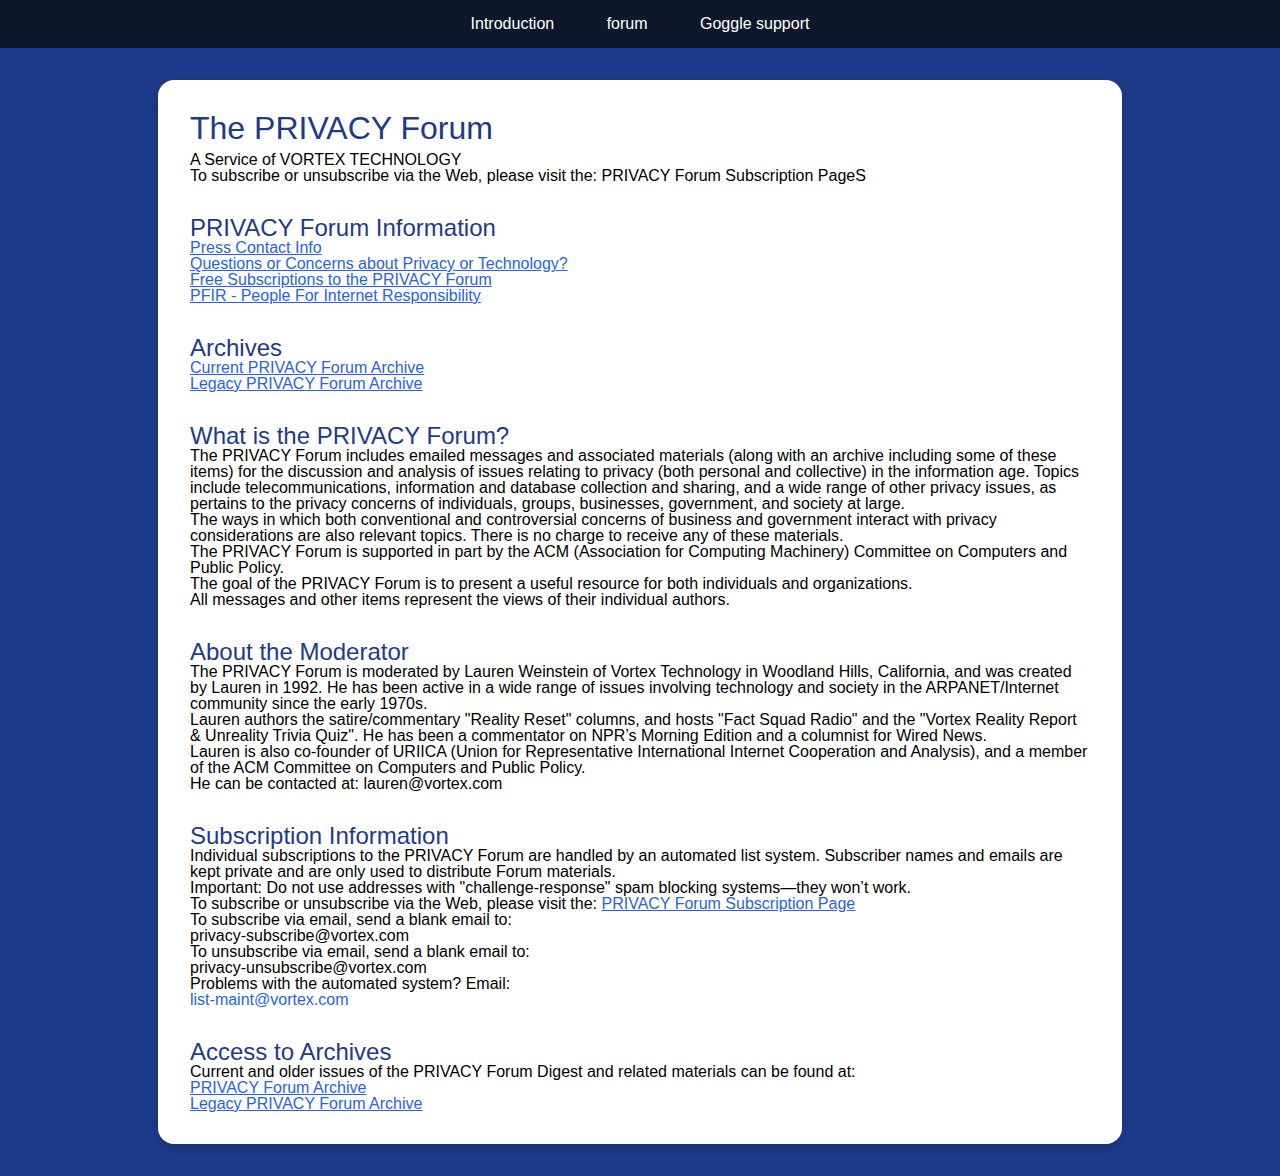
<file: forum.html>
<!DOCTYPE html>
<html lang="en">
<head>
  <meta charset="utf-8">  
  <title>Project 2</title>
  <link rel="stylesheet" href="css/reset.css">
  <link rel="stylesheet" href="css/styles.css">
</head>

<body>
  <header>
    <nav>
      <ul>
        <li><a href="index.html" title="Introduction">Introduction</a></li>
        <li><a href="forum.html" title="forum">forum</a></li>
        <li><a href="google.html" title="google">Goggle support</a></li>
      </ul>
    </nav>
  </header>

<main>
  <section>
    <h1>The PRIVACY Forum</h1>
    <p><strong>A Service of VORTEX TECHNOLOGY</strong></p>
    <p>To subscribe or unsubscribe via the Web, please visit the: PRIVACY Forum Subscription PageS</p>
  </section>

  <section>
    <h2>PRIVACY Forum Information</h2>
    <ul>
      <li><a href="#">Press Contact Info</a></li>
      <li><a href="#">Questions or Concerns about Privacy or Technology?</a></li>
      <li><a href="#">Free Subscriptions to the PRIVACY Forum</a></li>
      <li><a href="#">PFIR - People For Internet Responsibility</a></li>
    </ul>
  </section>

  <section>
    <h2>Archives</h2>
    <ul>
      <li><a href="#">Current PRIVACY Forum Archive</a></li>
      <li><a href="#">Legacy PRIVACY Forum Archive</a></li>
    </ul>
  </section>

  <section>
    <h2>What is the PRIVACY Forum?</h2>
    <p>The PRIVACY Forum includes emailed messages and associated materials (along with an archive including some of these items) for the discussion and analysis of issues relating to privacy (both personal and collective) in the information age. Topics include telecommunications, information and database collection and sharing, and a wide range of other privacy issues, as pertains to the privacy concerns of individuals, groups, businesses, government, and society at large.</p>
    <p>The ways in which both conventional and controversial concerns of business and government interact with privacy considerations are also relevant topics. There is no charge to receive any of these materials.</p>
    <p>The PRIVACY Forum is supported in part by the ACM (Association for Computing Machinery) Committee on Computers and Public Policy.</p>
    <p>The goal of the PRIVACY Forum is to present a useful resource for both individuals and organizations.</p>
    <p><em>All messages and other items represent the views of their individual authors.</em></p>
  </section>

  <section>
    <h2>About the Moderator</h2>
    <p>The PRIVACY Forum is moderated by Lauren Weinstein of Vortex Technology in Woodland Hills, California, and was created by Lauren in 1992. He has been active in a wide range of issues involving technology and society in the ARPANET/Internet community since the early 1970s.</p>
    <p>Lauren authors the satire/commentary <em>"Reality Reset"</em> columns, and hosts <em>"Fact Squad Radio"</em> and the <em>"Vortex Reality Report & Unreality Trivia Quiz"</em>. He has been a commentator on NPR’s <em>Morning Edition</em> and a columnist for Wired News.</p>
    <p>Lauren is also co-founder of URIICA (Union for Representative International Internet Cooperation and Analysis), and a member of the ACM Committee on Computers and Public Policy.</p>
    <p>He can be contacted at: lauren@vortex.com</a></p>
  </section>

  <section>
    <h2>Subscription Information</h2>
    <p>Individual subscriptions to the PRIVACY Forum are handled by an automated list system. Subscriber names and emails are kept private and are only used to distribute Forum materials.</p>
    <p><strong>Important:</strong> Do not use addresses with "challenge-response" spam blocking systems—they won’t work.</p>
    <p>To subscribe or unsubscribe via the Web, please visit the: <a href="#">PRIVACY Forum Subscription Page</a></p>

    <p>To subscribe via email, send a blank email to:<br>
    <code>privacy-subscribe@vortex.com</code></p>

    <p>To unsubscribe via email, send a blank email to:<br>
    <code>privacy-unsubscribe@vortex.com</code></p>

    <p>Problems with the automated system? Email:<br>
    <a>list-maint@vortex.com</a></p>
  </section>

  <section>
    <h2>Access to Archives</h2>
    <p>Current and older issues of the PRIVACY Forum Digest and related materials can be found at:</p>
    <ul>
      <li><a href="#">PRIVACY Forum Archive</a></li>
      <li><a href="#">Legacy PRIVACY Forum Archive</a></li>
    </ul>
  </section>
</main>
	
</body>
</html>
</file>
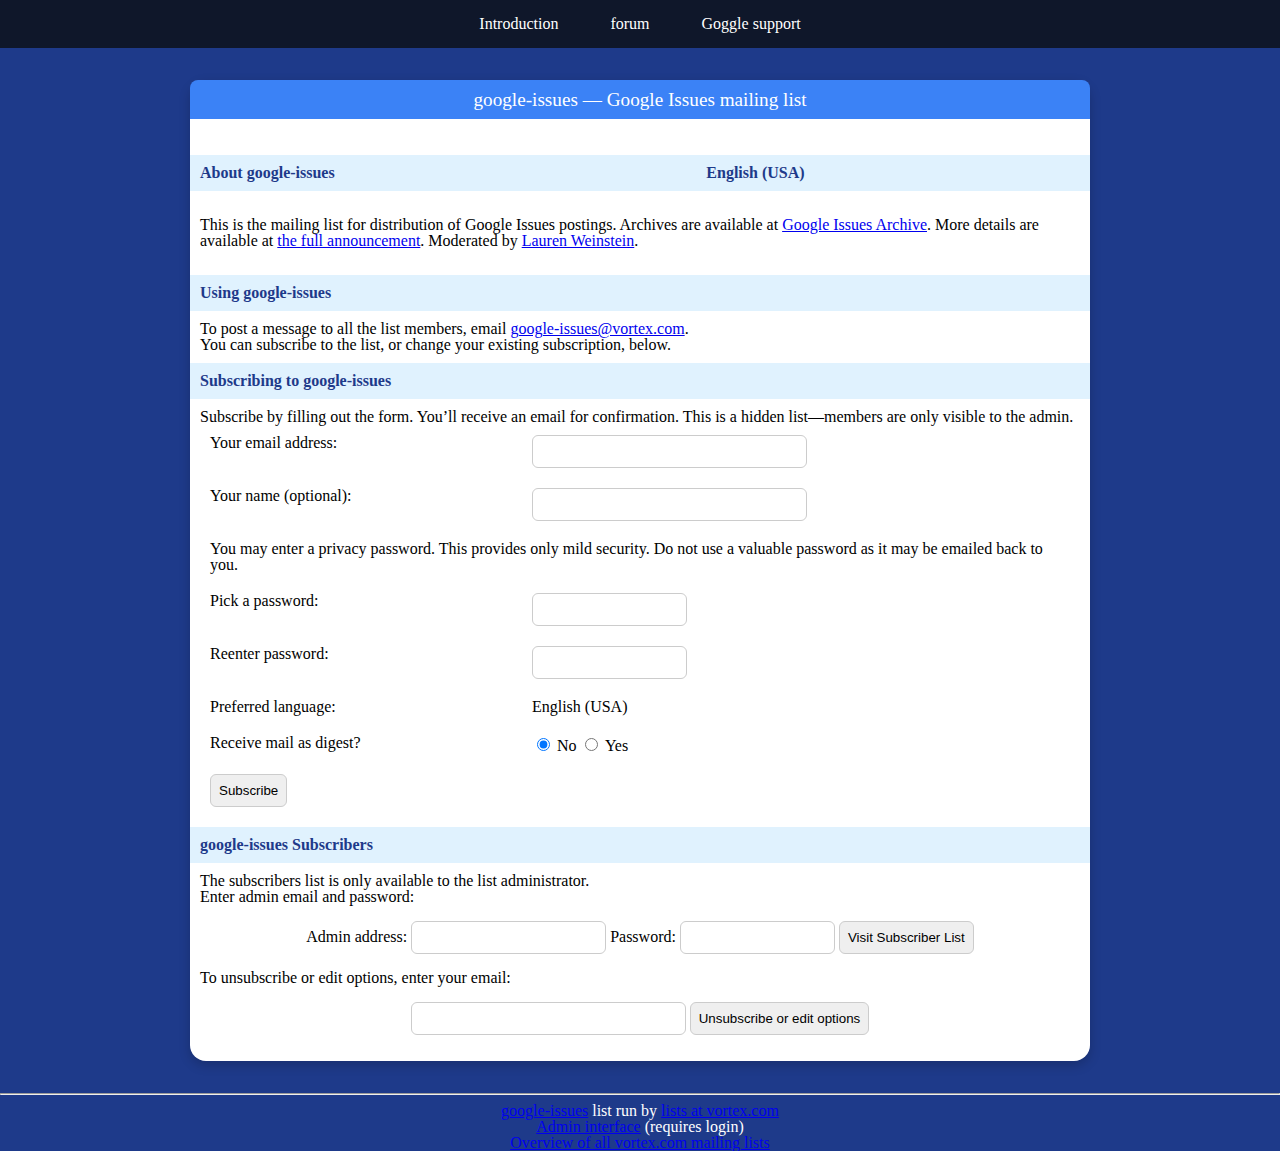
<file: google.html>
<!DOCTYPE html>
<html lang="en">
<head>
    <meta charset="UTF-8">
    <title>Google Issues Info Page</title>
    <link rel="stylesheet" href="css/styles.css">
	<link rel="stylesheet" href="css/reset.css">
</head>
<body class="body-bg">
<nav>
	<ul>
	<li><a href="index.html" title="Introduction">Introduction</a></li>
	<li><a href="forum.html" title="forum">forum</a></li>
	<li><a href="google.html" title="google">Goggle support</a></li>
	</ul>
	</nav>
	</header> 
	  
    <table class="main-table">
        <tr>
            <td colspan="2" class="header-cell">
                <b>google-issues — Google Issues mailing list</b>
            </td>
        </tr>

        <tr><td colspan="2"><p>&nbsp;</p></td></tr>

        <tr>
            <td class="section-header">About google-issues</td>
            <td class="section-header">
                <form method="POST" action="../listinfo/google-issues">English (USA)</form>
            </td>
        </tr>

        <tr>
            <td colspan="2">
                <p class="info-text">
                    This is the mailing list for distribution of Google Issues postings. Archives are available at 
                    <a href="https://groups.google.com/forum/#!forum/googleissues">Google Issues Archive</a>. 
                    More details are available at 
                    <a href="https://lauren.vortex.com/2017/05/11/announcing-the-google-issues-mailing-list">the full announcement</a>. 
                    Moderated by <a href="https://lauren.vortex.com">Lauren Weinstein</a>.
                </p>
            </td>
        </tr>

        <tr><td colspan="2" class="section-header">Using google-issues</td></tr>

        <tr>
            <td colspan="2">
                To post a message to all the list members, email 
                <a href="mailto:google-issues@vortex.com">google-issues@vortex.com</a>.
                <p>You can subscribe to the list, or change your existing subscription, below.</p>
            </td>
        </tr>

        <tr><td colspan="2" class="section-header">Subscribing to google-issues</td></tr>

        <tr>
            <td colspan="2">
                <p>
                    Subscribe by filling out the form. You’ll receive an email for confirmation. 
                    This is a hidden list—members are only visible to the admin.
                </p>
                <form method="POST" action="../subscribe/google-issues">
                    <input type="hidden" name="sub_form_token" value="...">
                    <table class="form-table">
                        <tr>
                            <td class="form-label">Your email address:</td>
                            <td><input type="text" name="email" size="30"></td>
                        </tr>
                        <tr>
                            <td class="form-label">Your name (optional):</td>
                            <td><input type="text" name="fullname" size="30"></td>
                        </tr>
                        <tr>
                            <td colspan="2">
                                <small>
                                    You may enter a privacy password. This provides only mild security. 
                                    <b>Do not use a valuable password</b> as it may be emailed back to you.
                                </small>
                            </td>
                        </tr>
                        <tr>
                            <td class="form-label">Pick a password:</td>
                            <td><input type="password" name="pw" size="15"></td>
                        </tr>
                        <tr>
                            <td class="form-label">Reenter password:</td>
                            <td><input type="password" name="pw-conf" size="15"></td>
                        </tr>
                        <tr>
                            <td class="form-label">Preferred language:</td>
                            <td>English (USA)</td>
                        </tr>
                        <tr>
                            <td>Receive mail as digest?</td>
                            <td>
                                <input type="radio" name="digest" value="0" checked> No
                                <input type="radio" name="digest" value="1"> Yes
                            </td>
                        </tr>
                        <tr>
                            <td colspan="2" class="form-submit">
                                <input type="submit" name="email-button" value="Subscribe">
                            </td>
                        </tr>
                    </table>
                </form>
            </td>
        </tr>

        <tr><td colspan="2" class="section-header">google-issues Subscribers</td></tr>

        <tr>
            <td colspan="2">
                <form method="POST" action="../roster/google-issues">
                    <input type="hidden" name="language" value="en">
                    <p><i>The subscribers list is only available to the list administrator.</i></p>
                    <p>Enter admin email and password:</p>
                    <div class="centered">
                        Admin address: <input type="text" name="roster-email" size="20">
                        Password: <input type="password" name="roster-pw" size="15">
                        <input type="submit" name="SubscriberRoster" value="Visit Subscriber List">
                    </div>
                </form>

                <form method="POST" action="../options/google-issues">
                    <p>To unsubscribe or edit options, enter your email:</p>
                    <div class="centered">
                        <input type="text" name="email" size="30">
                        <input type="submit" name="UserOptions" value="Unsubscribe or edit options">
                        <input type="hidden" name="language" value="en">
                    </div>
                </form>
            </td>
        </tr>
    </table>

    <hr>
    <address>
        <a href="../listinfo/google-issues">google-issues</a> list run by 
        <a href="mailto:google-issues-owner@vortex.com">lists at vortex.com</a><br>
        <a href="../admin/google-issues">Admin interface</a> (requires login)<br>
        <a href="../listinfo">Overview of all vortex.com mailing lists</a>
    </address>
</body>
</html>
</file>
<file: css/styles.css>
body {
  background-color: #1E3A8A;  
  font-family: Arial, sans-serif;
  margin: 0;
  padding: 0;
  color: #000;
}

 
main, .main-table {
  max-width: 900px;
  margin: 2rem auto;
  background-color: white;
  padding: 2rem;
  border-radius: 16px;
  box-shadow: 0 4px 12px rgba(0, 0, 0, 0.2);
}


nav ul {
  list-style: none;
  padding: 0;
  text-align: center;
  background-color: #0F172A; 
  margin: 0;
}

nav ul li {
  display: inline-block;
  margin: 0;
}

nav ul li a {
  display: inline-block;
  padding: 1rem 1.5rem;
  color: white;
  text-decoration: none;
}

nav ul li a:hover {
  background-color: #3B82F6; 
}

 
h1, h2 {
  color: #1E3A8A;
}

h1 {
  font-size: 2rem;
  margin-bottom: 0.5rem;
}

h2 {
  margin-top: 2rem;
  font-size: 1.5rem;
}

 
footer, address {
  text-align: center;
  color: white;
  margin: 2rem 0;
}

 
main a {
  color: #2563EB; 
}

main a:hover {
  text-decoration: underline;
}

 
table.main-table {
  width: 100%;
  border-collapse: collapse;
}

.main-table td, .main-table th {
  padding: 10px;
  vertical-align: top;
}

.header-cell {
  background-color: #3B82F6;
  color: white;
  font-size: 1.2rem;
  text-align: center;
  padding: 1rem;
  border-radius: 8px 8px 0 0;
}

.section-header {
  font-weight: bold;
  color: #1E3A8A;
  background-color: #E0F2FE;
  padding: 0.5rem;
}

.info-text {
  margin: 1rem 0;
}

.centered {
  text-align: center;
  margin: 1rem 0;
}

input[type="text"], input[type="password"], input[type="submit"] {
  padding: 0.5rem;
  border: 1px solid #ccc;
  border-radius: 6px;
}
</file>
